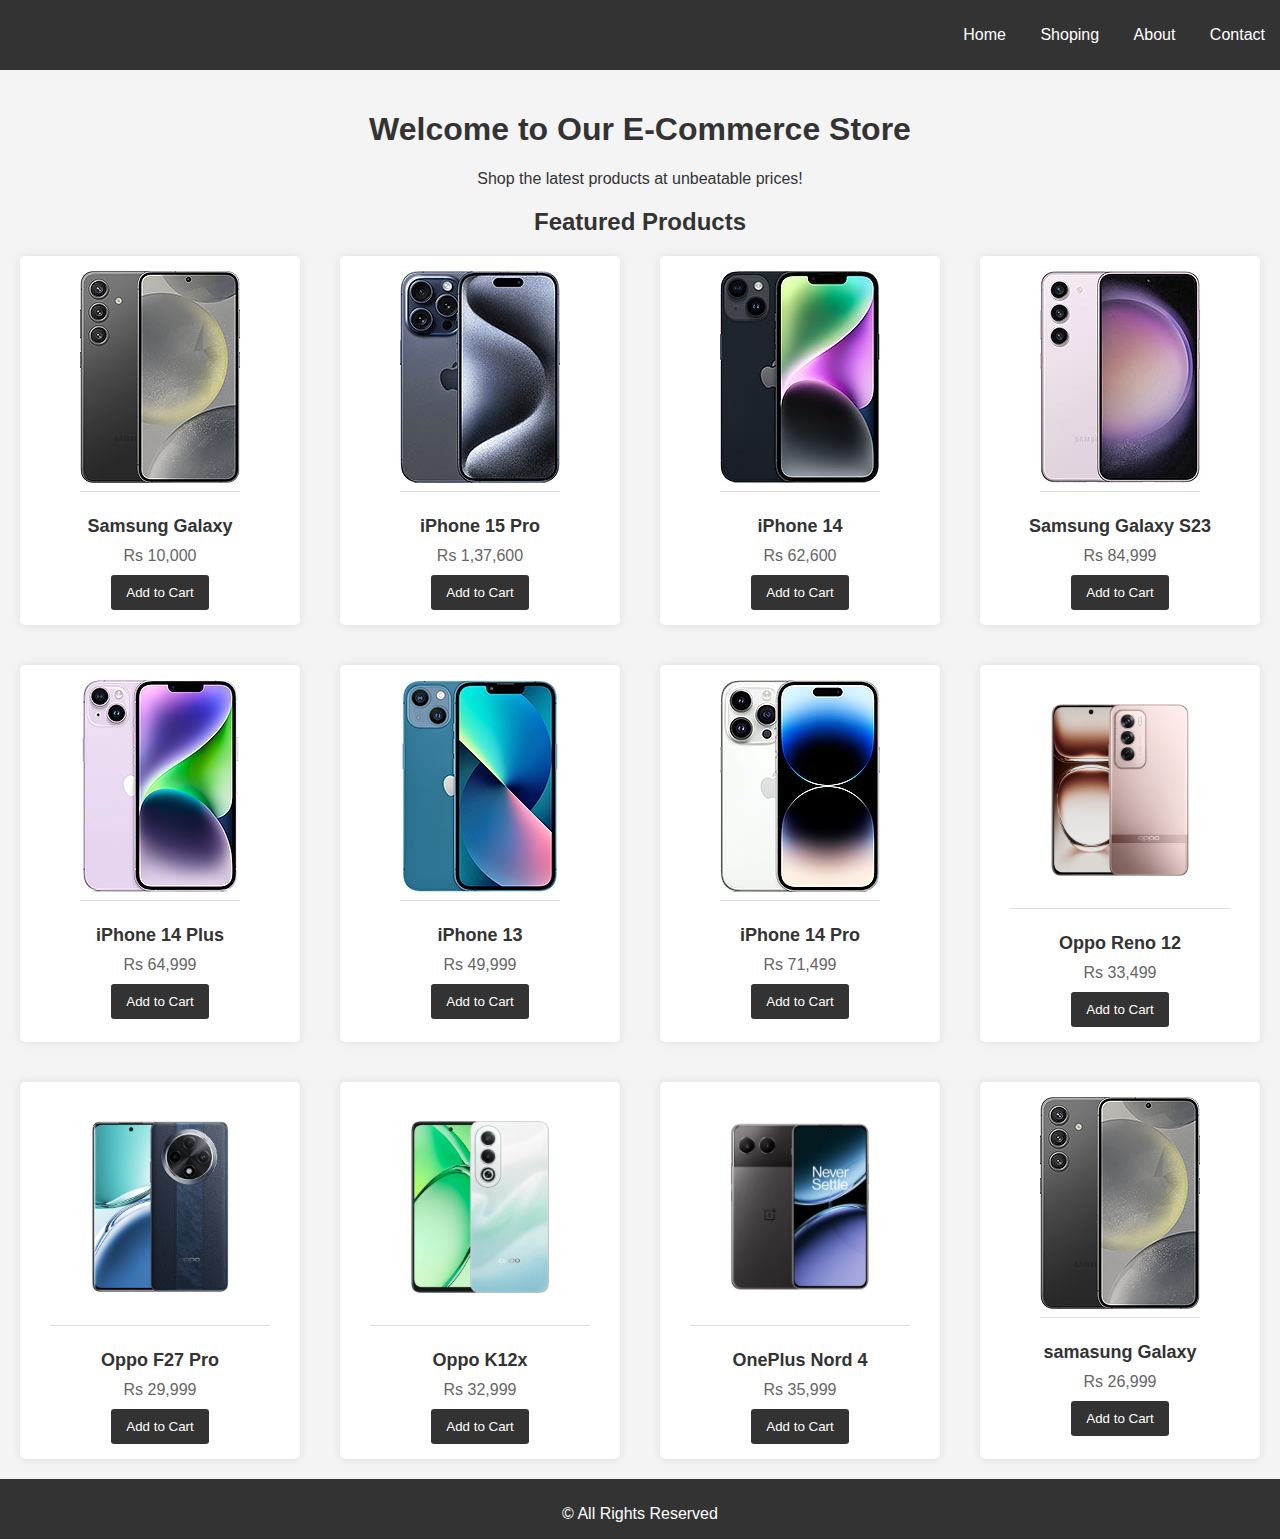
<file: index.html>
<!DOCTYPE html>
<html lang="en">
<head>
    <meta charset="UTF-8">
    <meta name="viewport" content="width=device-width, initial-scale=1.0">
    <meta name="description" content="Simple responsive e-commerce website">
    <title>Home | Simple E-Commerce</title>
    <link rel="stylesheet" href="styles.css">
</head>
<body>
    <header>
        <nav>
            <ul>
                <li id="Home"><a href="Home.html">Home</a></li>
                <li id="Shoping"><a href="index.html">Shoping</a></li>
                <li id="About"><a href="about.html">About</a></li>
                <li id="Contact"><a href="contact.html">Contact</a></li>
            </ul> 
        </nav>
    </header>
    <main>
        <section id="home">
            <h1>Welcome to Our E-Commerce Store</h1>
            <p>Shop the latest products at unbeatable prices!</p>
        </section>
        <section id="products">
            <h2>Featured Products</h2>
            <div class="product-grid">
                <div class="product">
                    <img src="Product 1.jpg" alt="Product 1">
                    <h3>Samsung Galaxy</h3>
                    <p>Rs 10,000</p>
                    <button>Add to Cart</button>
                </div>

                <div class="product">
                    <img src="Product 2.jpg" alt="Product 2">
                    <h3>iPhone 15 Pro</h3>
                    <p>Rs 1,37,600</p>
                    <button>Add to Cart</button>
                </div>

                <div class="product">
                    <img src="Product 3.jpg" alt="Product 3">
                    <h3>iPhone 14</h3>
                    <p>Rs 62,600</p>
                    <button>Add to Cart</button>
                </div>

                <div class="product">
                    <img src="Product 4.jpg" alt="Product 4">
                    <h3>Samsung Galaxy S23</h3>
                    <p>Rs 84,999</p>
                    <button>Add to Cart</button>
                </div>

                <div class="product">
                    <img src="Product 5.jpg" alt="Product 5">
                    <h3>iPhone 14 Plus</h3>
                    <p>Rs 64,999</p>
                    <button>Add to Cart</button>
                </div>

                <div class="product">
                    <img src="Product 6.jpg" alt="Product 6">
                    <h3>iPhone 13</h3>
                    <p>Rs 49,999</p>
                    <button>Add to Cart</button>
                </div>

                <div class="product">
                    <img src="Product 7.jpg" alt="Product 7">
                    <h3>iPhone 14 Pro</h3>
                    <p>Rs 71,499</p>
                    <button>Add to Cart</button>
                </div>

                <div class="product">
                    <img src="Product 8.png" alt="Product 8">
                    <h3>Oppo Reno 12</h3>
                    <p>Rs 33,499</p>
                    <button>Add to Cart</button>
                </div>

                <div class="product">
                    <img src="Product 9.png" alt="Product 9">
                    <h3>Oppo F27 Pro </h3>
                    <p>Rs 29,999</p>
                    <button>Add to Cart</button>
                </div>

                <div class="product">
                    <img src="Product 10.jpg" alt="Product 10">
                    <h3>Oppo K12x</h3>
                    <p>Rs 32,999</p>
                    <button>Add to Cart</button>
                </div>

                <div class="product">
                    <img src="Product 11.jpg" alt="Product 11">
                    <h3>OnePlus Nord 4</h3>
                    <p>Rs 35,999</p>
                    <button>Add to Cart</button>
                </div>

                <div class="product">
                    <img src="Product 1.jpg" alt="Product 12">
                    <h3>samasung Galaxy</h3>
                    <p>Rs 26,999</p>
                    <button>Add to Cart</button>
                </div>

               
                
            </div>
        </section>
    </main>
    <footer>
        <p>&copy; All Rights Reserved</p>
    </footer>
</body>
</html>
</file>
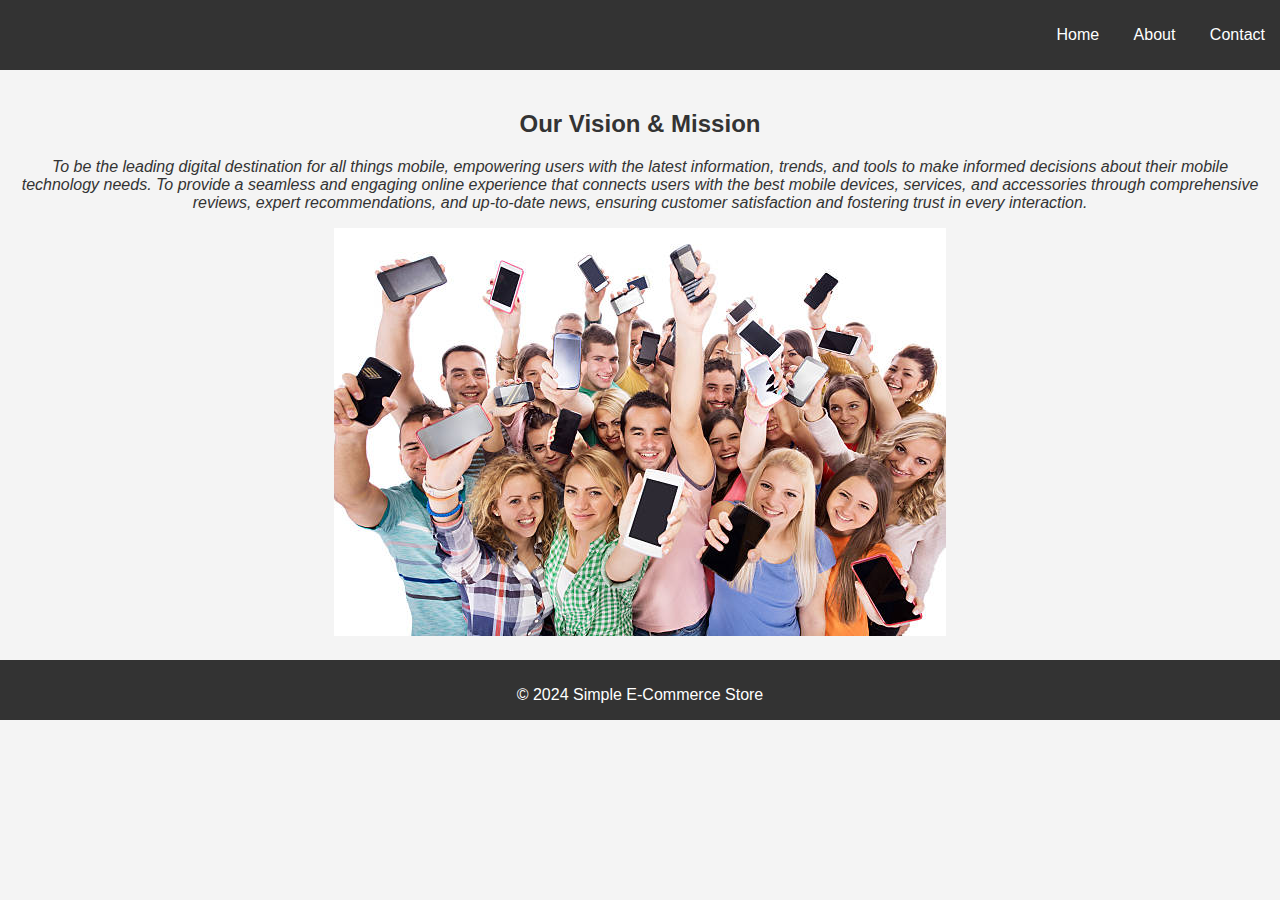
<file: about.html>
<!DOCTYPE html>
<html lang="en">
<head>
    <meta charset="UTF-8">
    <meta name="viewport" content="width=device-width, initial-scale=1.0">
    <meta name="description" content="About our e-commerce store">
    <title>About | Simple E-Commerce</title>
    <link rel="stylesheet" href="styles.css">
</head>
<body>
    <header>
        <nav>
            <ul>
                <li><a href="index.html">Home</a></li>
                <li><a href="about.html">About</a></li>
                <li><a href="contact.html">Contact</a></li>
            </ul>
        </nav>
    </header>
    <main>
        <section id="about">
            <h2><b>Our Vision & Mission</b></h2>
           
            <p><I>To be the leading digital destination for all things mobile, empowering users with the latest information, trends, and tools to make informed decisions about their mobile technology needs.
                To provide a seamless and engaging online experience that connects users with the best mobile devices, services, and accessories through comprehensive reviews, expert recommendations, and up-to-date news, ensuring customer satisfaction and fostering trust in every interaction.
            </I></p>
        </section>
        <img id="about" src="About.jpg">
    </main>
    <footer>
        <p>&copy; 2024 Simple E-Commerce Store</p>
    </footer>
</body>
</html>
</file>
<file: styles.css>
/* General Styles */
body {
    font-family: Arial, sans-serif;
    margin: 0;
    padding: 0;
    background-color: #f4f4f4;
    color: #333;
}

#front img{
    position: fixed;
    top: 15;
    left: 2;
    right: 10;
    width: 100vw;
    height: 90vh;
    object-fit: cover;
}

header {
    background-color: #333;
    color: #fff;
    padding: 10px 0;
    text-align:right;
    right: 20;
}

#Home:hover{
    text-decoration: underline;
    margin-bottom: 10px;
}

#About:hover{
    text-decoration: underline;
    margin-bottom: 10px;
}

#Contact:hover{
    text-decoration: underline;
    margin-bottom: 10px;
}



nav ul {
    list-style: none;
    padding: 0;
}

nav ul li {
    display: inline;
    margin: 0 15px;
}

nav ul li a {
    color: #fff;
    text-decoration: none;
}

main {
    padding: 20px;
    text-align: center;
}

h1 {
    color: #333;
}

footer {
    background-color: #333;
    color: #fff;
    text-align: center;
    padding: 10px 0;
    position:static;
    bottom: 0;
    width: 100%;
    height: 40px;
}

/* Product Grid */
.product-grid {
    display: grid;
    grid-template-columns: repeat(auto-fit, minmax(270px, 1fr));
    gap: 40px;
}

.product {
    background-color: #fff;
    padding: 15px;
    border-radius: 5px;
    box-shadow: 0 0 10px rgba(0, 0, 0, 0.1);
}

.product img {
    max-width: 220px;
    border-bottom: 1px solid #ddd;
    padding-bottom: 8px;
    margin-bottom: 10px;
}

.product h3 {
    margin: 10px 0;
    font-size: 18px;
}

.product p {
    color: #666;
    margin: 0 0 10px;
}

.product button {
    padding: 10px 15px;
    background-color: #333;
    color: #fff;
    border: none;
    border-radius: 3px;
    cursor: pointer;
}

/* Form Styles */
form {
    max-width: 600px;
    margin: 0 auto;
    padding: 10px;
    background-color: #fff;
    border-radius: 5px;
    box-shadow: 0 0 10px rgba(0, 0, 0, 0.1);
}

form label {
    display: block;
    margin-bottom: 5px;
}

form input, form textarea {
    width: 85%;
    padding: 10px;
    margin-bottom: 10px;
    border: 1px solid #ddd;
    border-radius: 3px;
}

form button {
    padding: 10px 15px;
    background-color: #333;
    color: #fff;
    border: none;
    border-radius: 3px;
    cursor: pointer;
}



/* Responsive Design */
@media (max-width: 768px) {
    nav ul li {
        display: block;
        margin: 10px 0;
    }

    footer {
        position:static;
    }
}
</file>
